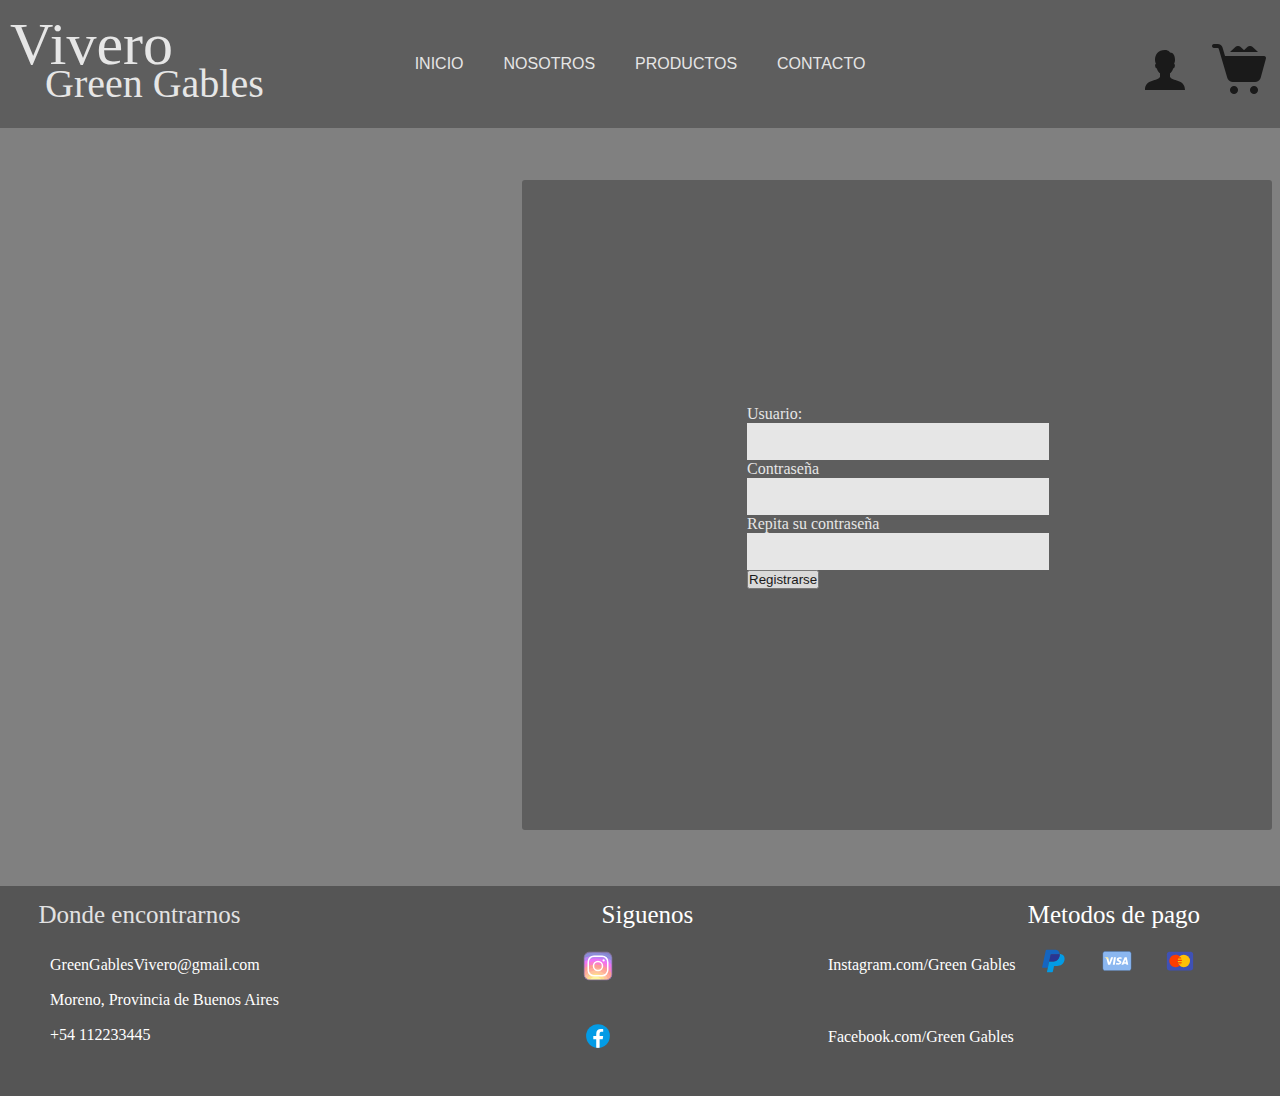
<file: Section/login.html>
<!DOCTYPE html>
<html lang="en">
<head>
    <meta charset="UTF-8">
    <meta http-equiv="X-UA-Compatible" content="IE=edge">
    <meta name="viewport" content="width=device-width, initial-scale=1.0">
    <link rel="stylesheet" href="../Style/estilo.css">
    <title>Vivero CoderHouse</title>
</head>
<body class="fondo">
    <header>
        <nav>
            <ul>
                <li class="prueba">
                    <a href="../index.html">Inicio</a>
                </li>
                <li class="prueba">
                    <a href="../Section/nosotros.html">Nosotros</a>
                </li>
                <li class="prueba">
                    <a href="../Section/producto.html">Productos</a>
                </li>
                <li class="prueba">
                    <a href="../Section/contacto.html">Contacto</a>
                </li>
            </ul>
            <p class="marca">
                Vivero
            </p>
            <p class="parrafo">
                Green Gables
            </p>
        </nav>
        <img class="carrito" src="../img/icons8-carrito-de-la-compra-cargado-60.png" alt="Carrito">
        <a class="login" href="../Section/login.html"><img src="../img/login.svg"alt="login"></a>
    </header>
    <!--
        Formulario de PRUEBA,
        en espera a la clase de formularios para que sea funcional
    -->
    <section>
        <div class="log">
            <p>Usuario:</p>
            <input  type="text" class="usuario">
            
            <p>Contraseña</p>
            <input  type="password" class="usuario">
            
            <p>Repita su contraseña</p>
            <input  type="password" class="usuario">
            <p>
            <input type="submit"value="Registrarse">
            </p>
        </div>
    </section>
    <footer>
        <div class="footer"> 
            <!-- Enlaces absolutos -->
            <a href="http://www.facebook.com" target="_blank"><img src="../img/icons8-facebook-nuevo.svg" alt="Facebook"></a>
            
            <a href="http://www.instagram.com" target="_blank"><img src="../img/icons8-instagram.svg" alt="instagram blanco y negro"></a>
        </div>
        <div>
            <p class="pie">
                Siguenos
            </p>
            <p class="tarjetas">
                Metodos de pago
            </p>
        </div>
        <section>
            <div class="Letras">
                <p class="insta">
                    Instagram.com/Green Gables
                </p>
                <p class="facebook">
                    Facebook.com/Green Gables
                </p>
                <p class="contactos">
                    Donde encontrarnos
                </p>
                <p class="emails">
                    GreenGablesVivero@gmail.com
                </p>
                <p class="numero">
                    +54 112233445
                </p>
                <p class="mapa">
                    Moreno, Provincia de Buenos Aires
                </p>
            </div>
        </section>

        <section>
            <div class="email">
                <a href="http://www.gmail.com" target="_blank"><img src="../img/icons8-gmail.svg"alt="gmail"></a>
                <img class="whats" src="../img/icons8-whatsapp.svg" alt="telefono">
                <img class="maps" src="../img/icons8-google-maps.svg" alt="maps">
                <img class="paypal" src="../img/icons8-paypal.svg" alt="paypal">
                <img class="visa" src="../img/icons8-visa.svg" alt="visa">
                <img class="card" src="../img/icons8-mastercard (1).svg" alt="mastercard">
            </div>
        </section>
    </footer>
</body>
</file>
<file: Style/estilo.css>
@import url('https://fonts.googleapis.com/css2?family=Poppins&family=Roboto&display=swap');

*{
    margin: 0;
    padding: 0;
    }
@media (min-width: 500px){
    body{        
        background-image: url(../img/Foto\ Productos.jpg);
        background-repeat: no-repeat;
        background-size: 200vh 70vh;
        position: relative;
        padding-bottom: 1em;
        min-height: 100vh;
        background-color: grey;
        height: 200vh;
    }
    header{
        padding: 30px;
        background-color: rgb(85, 85, 85);
        opacity: 80%;
        top: 0;
    }
    .carrito{
        position: absolute;
        right: 10vh;
        top: 2vh;
    }
    .marca{
        text-decoration: none;
        display: flex;
        position: absolute;
        font-size: 50px;
        top: 10px;
        left: 10px;
        color: white;
    }
    .parrafo{
        text-decoration: none;
        display: flex;
        position: absolute;
        font-size: 30px;
        top: 60px;
        left: 45px;
        color: white;
    }
    nav ul{
        font-family: 'Ubuntu', sans-serif;
        display: flex;
        flex-direction: row;
        padding: 15px;
        justify-content: center;
    }
    li a{
        text-decoration: none;
        color: white;
        text-transform: uppercase;
        padding: 20px;
        align-items: center;
    }
    li{
        list-style-type: none;
    }
}





@media(min-width: 1200px){
    .padre{
        display: flex;
        flex-direction: row;
        align-items: center;
        padding: 10px;
    }
    .hijo{
        width: 110%;
    }
    body{
        background-image: url(../img/Foto\ Productos.jpg);
        background-repeat: no-repeat;
        background-size: 200vh 70vh;
        position: relative;
        padding-bottom: 1em;
        min-height: 100vh;
        background-color: grey;
        height: 200vh;
    }
    header{
        padding: 40px;
        background-color: rgb(85, 85, 85);
        opacity: 80%;
        position: sticky;
        top: 0;
    }
    nav ul{
        font-family: 'Ubuntu', sans-serif;
        display: flex;
        flex-direction: row;
        padding: 15px;
        justify-content: center;
    }
    li{
        list-style-type: none;
    }
    a{
        text-decoration: none;
        color: white;
        text-transform: uppercase;
        padding: 20px;
    }
    footer{
        background-color: rgb(85, 85, 85);
        position: absolute;
        bottom: 0;
        width: 100%;
        height: 210px;
    }
    .welcome{
        font-family: 'Ubuntu', sans-serif;
        text-align: center;
        padding-top: 150px;
        text-transform: uppercase;
        font-size: 30px;
        width: 180vh ;
    }
    .segundo{
        width: 200vh;
    }
    .destacados{
        color: white;
        margin-top: 45vh;
        text-align: center;
        font-size: 50px;
    }
    .marca{
        text-decoration: none;
        display: flex;
        position: absolute;
        font-size: 60px;
        top: 10px;
        left: 10px;
        color: white;
    }
    .parrafo{
        text-decoration: none;
        display: flex;
        position: absolute;
        font-size: 40px;
        top: 60px;
        left: 45px;
        color: white;
    }
    .footer{
        color: white;
        display: flex;
        position: absolute;
        left: 44%;
        top: 45px;
        font-size: 0px;
        flex-direction: column-reverse;
    }
    .pie{
        padding-top: 15px;
        color: white;
        position: absolute;
        left: 47%;
        font-size: 25px;
    }
    .insta{
        color: white;
        position: absolute;
        left: 92vh;
        top: 70px;
    }
    .facebook{
        color: white;
        position: absolute;
        left: 92vh;
        top: 142px;
    }
    .contactos{
        color: rgb(226, 226, 226);
        position: absolute;
        padding-top: 15px;
        font-size: 25px;
        left: 3%;
    }
    .emails{
        color: white;
        position: absolute;
        padding-top: 70px;
        padding-left: 50px;
    }
    .email{
        position: absolute;
        top: 60px;
        right: 190vh;
    }
    .numero{
        position: absolute;
        color: white;
        top: 140px;
        left: 50px;
    }
    .whats{
        position: absolute;
        left: 20px;
        top: 72px;
    }
    .maps{
        position: absolute;
        top: 35px;
        left: 18px;
    
    }
    .mapa{
        color: white;
        position: absolute;
        top: 105px;
        left: 50px;
    }
    .tarjetas{
        color: white;
        position: absolute;
        right: 80px;
        top: 15px;
        font-size: 25px;
    }
    .visa{
        position: absolute;
        top: 0px;
        left: 178vh;
    }
    .paypal{
        position: absolute;
        top: 0;
        left: 171vh;
    }
    .carrito{
        position: absolute;
        right: 10px;
        top: 40px;
    }
    .card{
        position: absolute;
        left: 185vh;
        top: 0;
    }
    .login{
        position: absolute;
        right: 70px;
        top: 25px;
    }
    .me{
        color: white;
        font-size: 45px;
        padding-top: 60vh;
        padding-left: 82vh;
    }
    .prueba{
        transition: all 300ms ease;
    }
    .prueba:hover{
        transform: scale(1.1);
    }
    .log{
        background-color: rgb(85, 85, 85);
        color: white;
        opacity: 80%;
        border-radius: 3px;
        padding: 25vh;
        height: 200px;
        width: 300px;
        position: fixed;
        left: 58vh;
        top: 20vh;
    }
    .usuario{
        border: 1px solid rgb(255, 255, 255);
        padding: 10px;
        width: 280px;
        color: white;
    }
    .fondo{
        background-image: url(https://img.freepik.com/foto-gratis/fondo-hojas-verdes-tropicales_53876-88891.jpg?w=1380&t=st=1667502811~exp=1667503411~hmac=5e2059c9b5c8c5fdd5d28b527cbf09fe2207c4044fd8c3329475e6d1f6ec2e68);
        background-repeat: no-repeat;
        background-size: cover;
        position:sticky;
        padding-bottom: 1em;
        min-height: 100vh;
        background-color: grey;
        height: 120vh;
    }
    
    .colums img{
        height: 250px;
        width: 250px;
        display: flex;
        padding: 16vh;
        flex-direction: column-reverse;
        transition: all 1s;
    
    }
    .colums img:hover{
        transform: scale(1.1);
    }
    .colums{
        border: 1px solid rgb(102, 102, 102);
        color: white;
        display: flex;
        justify-content: space-evenly;
    }
    .foto{
        position: absolute;
        top: 125vh;
        left: 31vh;
    }
    .foto2{
        position: absolute;
        top: 125vh;
        left: 94vh;
    }
    .foto3{
        position: absolute;
        top: 125vh;
        left: 159vh;
    }
    .nosotros img{
        display: block;
        width: 700px;
        height: 650px;
        margin-left: 15vh;
        margin-top: 13vh;
    }
    .quienes{
        position: absolute;
        top: 98vh;
        left: 90vh;
        font-size: 25px;
        color: rgb(159, 194, 164);
    }
}
</file>
